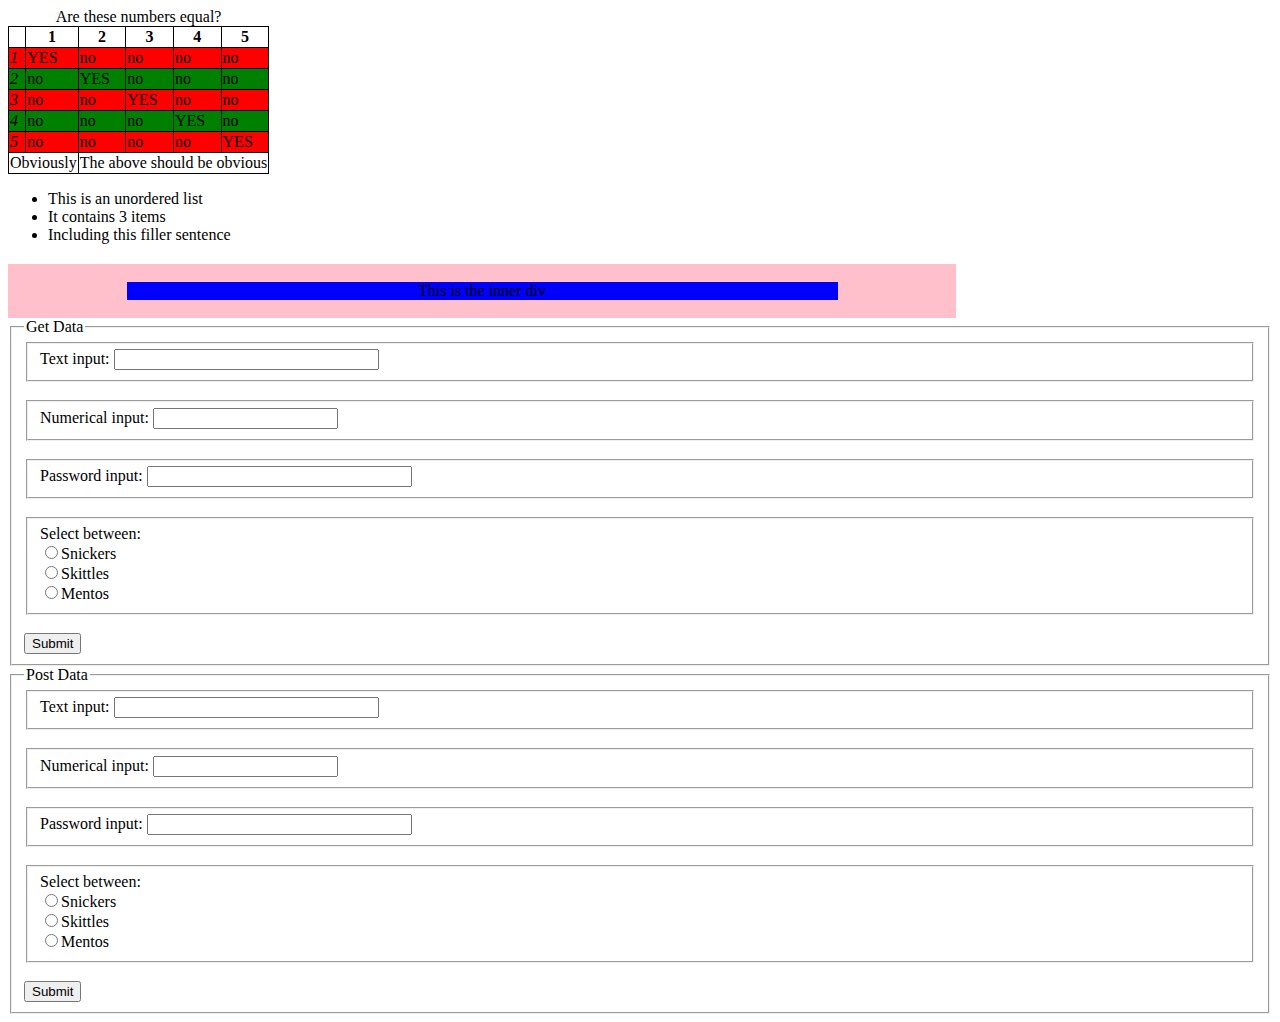
<file: HTML-CSS/content.html>
<!DOCTYPE html>

<html lang="en">

	<head>
		<meta charset = "utf-8"/>
		<title>Assignment1</title>
		<link href="style.css" rel="stylesheet" type="text/css"
	</head>
	
	
	<body>
	
	<table id="table1">
		<caption>Are these numbers equal?</caption>
		
		<thead>
		<tr>
			<th></th>
			<th>1</th>
			<th>2</th>
			<th>3</th>
			<th>4</th>
			<th>5</th>
		</tr>
		</thead>
		
		<tbody>
		<tr>
			<td><em>1</em></td>
			<td>YES</td>
			<td>no</td>
			<td>no</td>
			<td>no</td>
			<td>no</td>
		</tr>
		<tr>
			<td><em>2</em></td>
			<td>no</td>
			<td>YES</td>
			<td>no</td>
			<td>no</td>
			<td>no</td>
		</tr>
		<tr>
			<td><em>3</em></td>
			<td>no</td>
			<td>no</td>
			<td>YES</td>
			<td>no</td>
			<td>no</td>
		</tr>
		<tr>
			<td><em>4</em></td>
			<td>no</td>
			<td>no</td>
			<td>no</td>
			<td>YES</td>
			<td>no</td>
		</tr>
		<tr>
			<td><em>5</em></td>
			<td>no</td>
			<td>no</td>
			<td>no</td>
			<td>no</td>
			<td>YES</td>
		</tr>
		</tbody>
		
		<tfoot>
			<tr>
				<td colspan="2">Obviously</td>
				<td colspan="4">The above should be obvious</td>
			</tr?
		</tfoot>
	</table>
		
	<ul>
		<li>This is an unordered list</li>
		<li>It contains 3 items</li>
		<li>Including this filler sentence</li>
	</ul>
		
	<div class="outer-content">
	<br>
		<div class="inner-content">
			This is the inner div
		</div>
	<br>
	</div>
		
	<form action="http://classes.engr.oregonstate.edu/eecs/winter2015/cs290-400/tools/class-content/form_tests/check_request.php" 
	method="get" target="_blank">
		
		<fieldset>
			<legend>Get Data</legend>
			
			<fieldset>
			<label>Text input:
				<input type="text" name="text_input" size="30" maxlength="100">
			</label>
			</fieldset>
			<br>
			
			<fieldset>
			<label>Numerical input:
				<input type="number" name="numerical_input" size="30" maxlength="100">
			</label>
			</fieldset>
			<br>
			
			<fieldset>
			<label>Password input:
				<input type="password" name="password_input" size="30" maxlength="100">
			</label>
			</fieldset>
			<br>
		
			
			<fieldset>
			Select between:
			<br>
			<label>
				<input type="radio" name="candy" value="Snickers" />Snickers
			</label>
			<br>
			<label>
				<input type="radio" name="candy" value="Skittles" />Skittles
			</label>
			<br>
			<label>
				<input type="radio" name="candy" value="Mentos" />Mentos
			<label>
			</fieldset>
			<br>
			
			<input type="submit" value="Submit">
		</fieldset>
	</form>
	
	<form action="http://classes.engr.oregonstate.edu/eecs/winter2015/cs290-400/tools/class-content/form_tests/check_request.php" 
	method="post" target="_blank">
		
		<fieldset>
			<legend>Post Data</legend>
			
			<fieldset>
			<label>Text input:
				<input type="text" name="text_input" size="30" maxlength="100">
			</label>
			</fieldset>
			<br>
			
			<fieldset>
			<label>Numerical input:
				<input type="number" name="numerical_input" size="30" maxlength="100">
			</label>
			</fieldset>
			<br>
			
			<fieldset>
			<label>Password input:
				<input type="password" name="password_input" size="30" maxlength="100">
			</label>
			</fieldset>
			<br>
			
			
			<fieldset>
			Select between:
			<br>
			<label>
				<input type="radio" name="candy" value="Snickers" />Snickers
			</label>
			<br>
			<label>
				<input type="radio" name="candy" value="Skittles" />Skittles
			</label>
			<br>
			<label>
				<input type="radio" name="candy" value="Mentos" />Mentos
			<label>
			</fieldset>
			<br>
			
			<input type="submit" value="Submit">
		</fieldset>
	</form>
	
	</body>
	
</html>
</file>
<file: HTML-CSS/style.css>
table{
	border: 1px solid;
	border-collapse:collapse;
}

td{
	border: 1px solid;
	border-collapse:collapse;
}

th{
	border: 1px solid;
	border-collapse:collapse;
}
tbody tr:nth-of-type(even){
	background-color: green;
}
tbody tr:nth-of-type(odd){
	background-color:red;
}

.outer-content{
	background-color: pink;
    margin-left: 0px;
    width: 75%;
    margin-top: 20px;
}

.inner-content {
	background-color: blue;
	margin: 0 auto;
	width: 75%;
	text-align: center;
	
}
</file>
